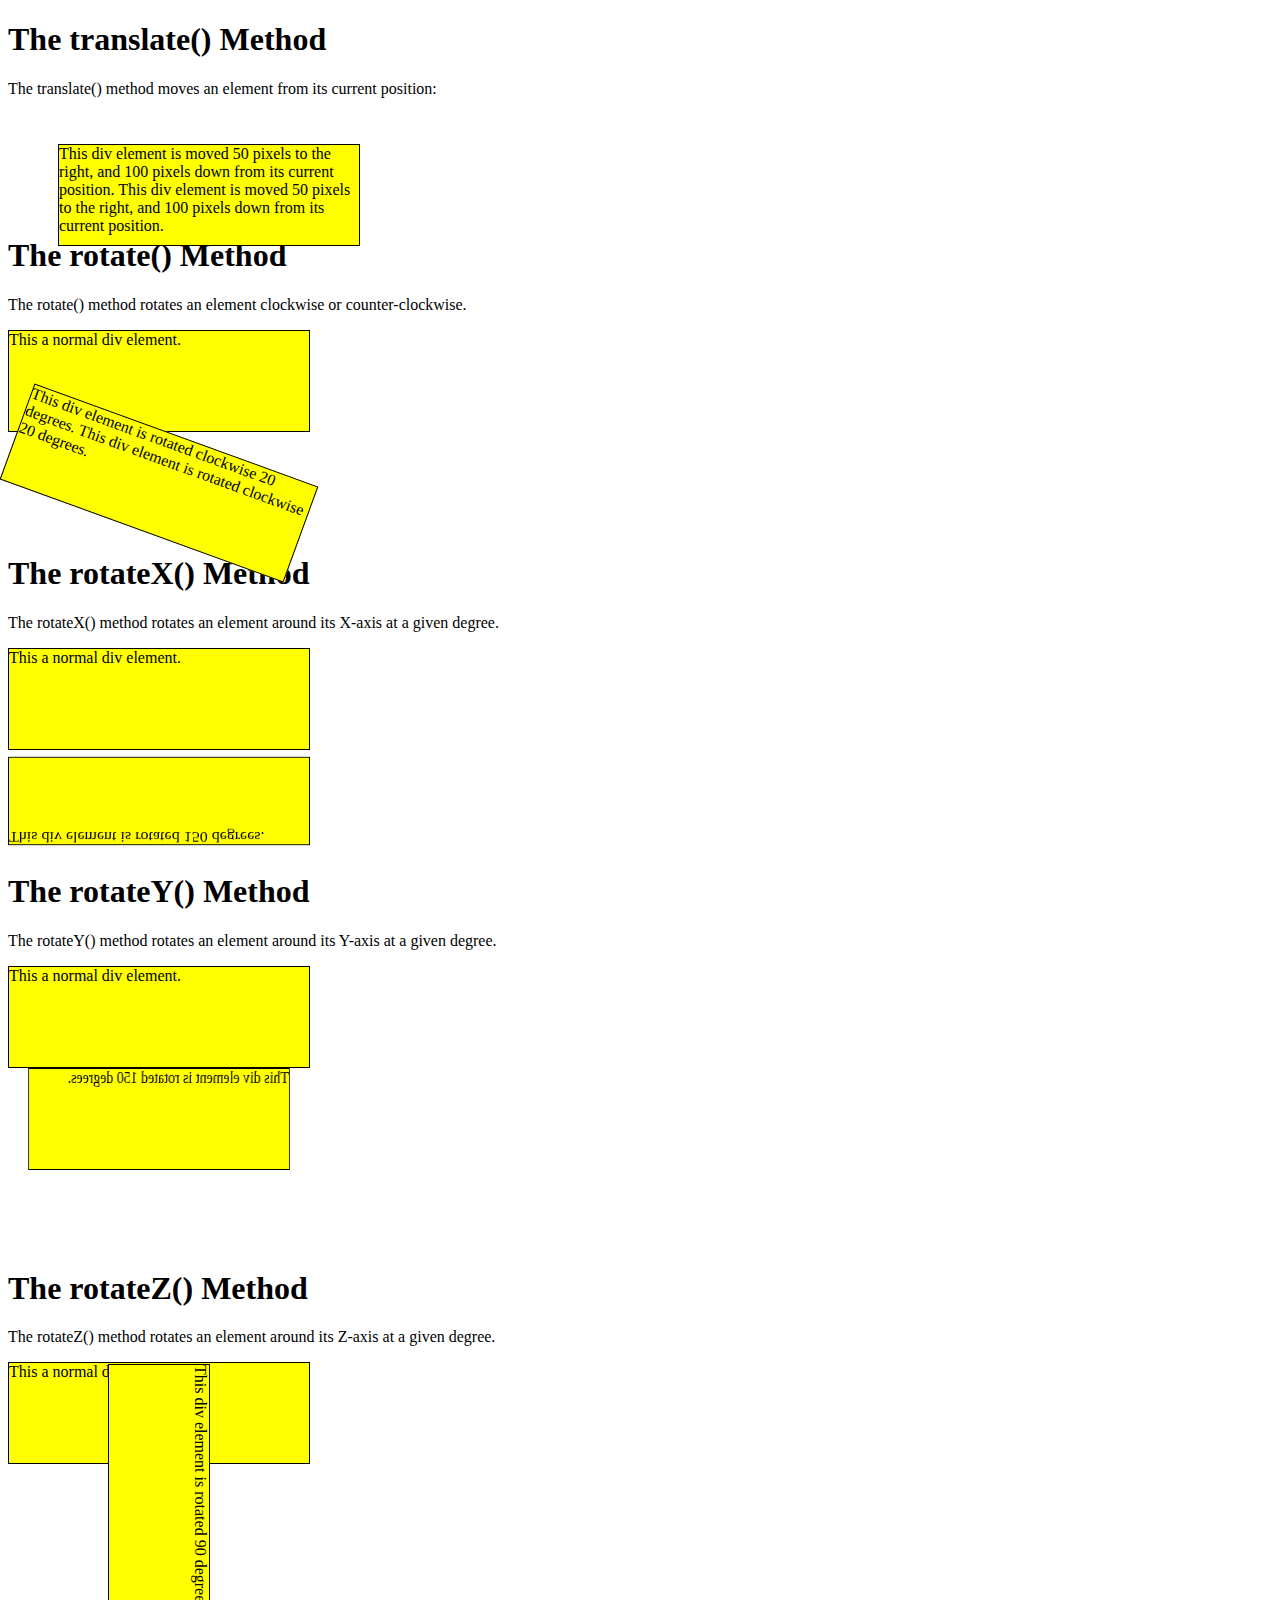
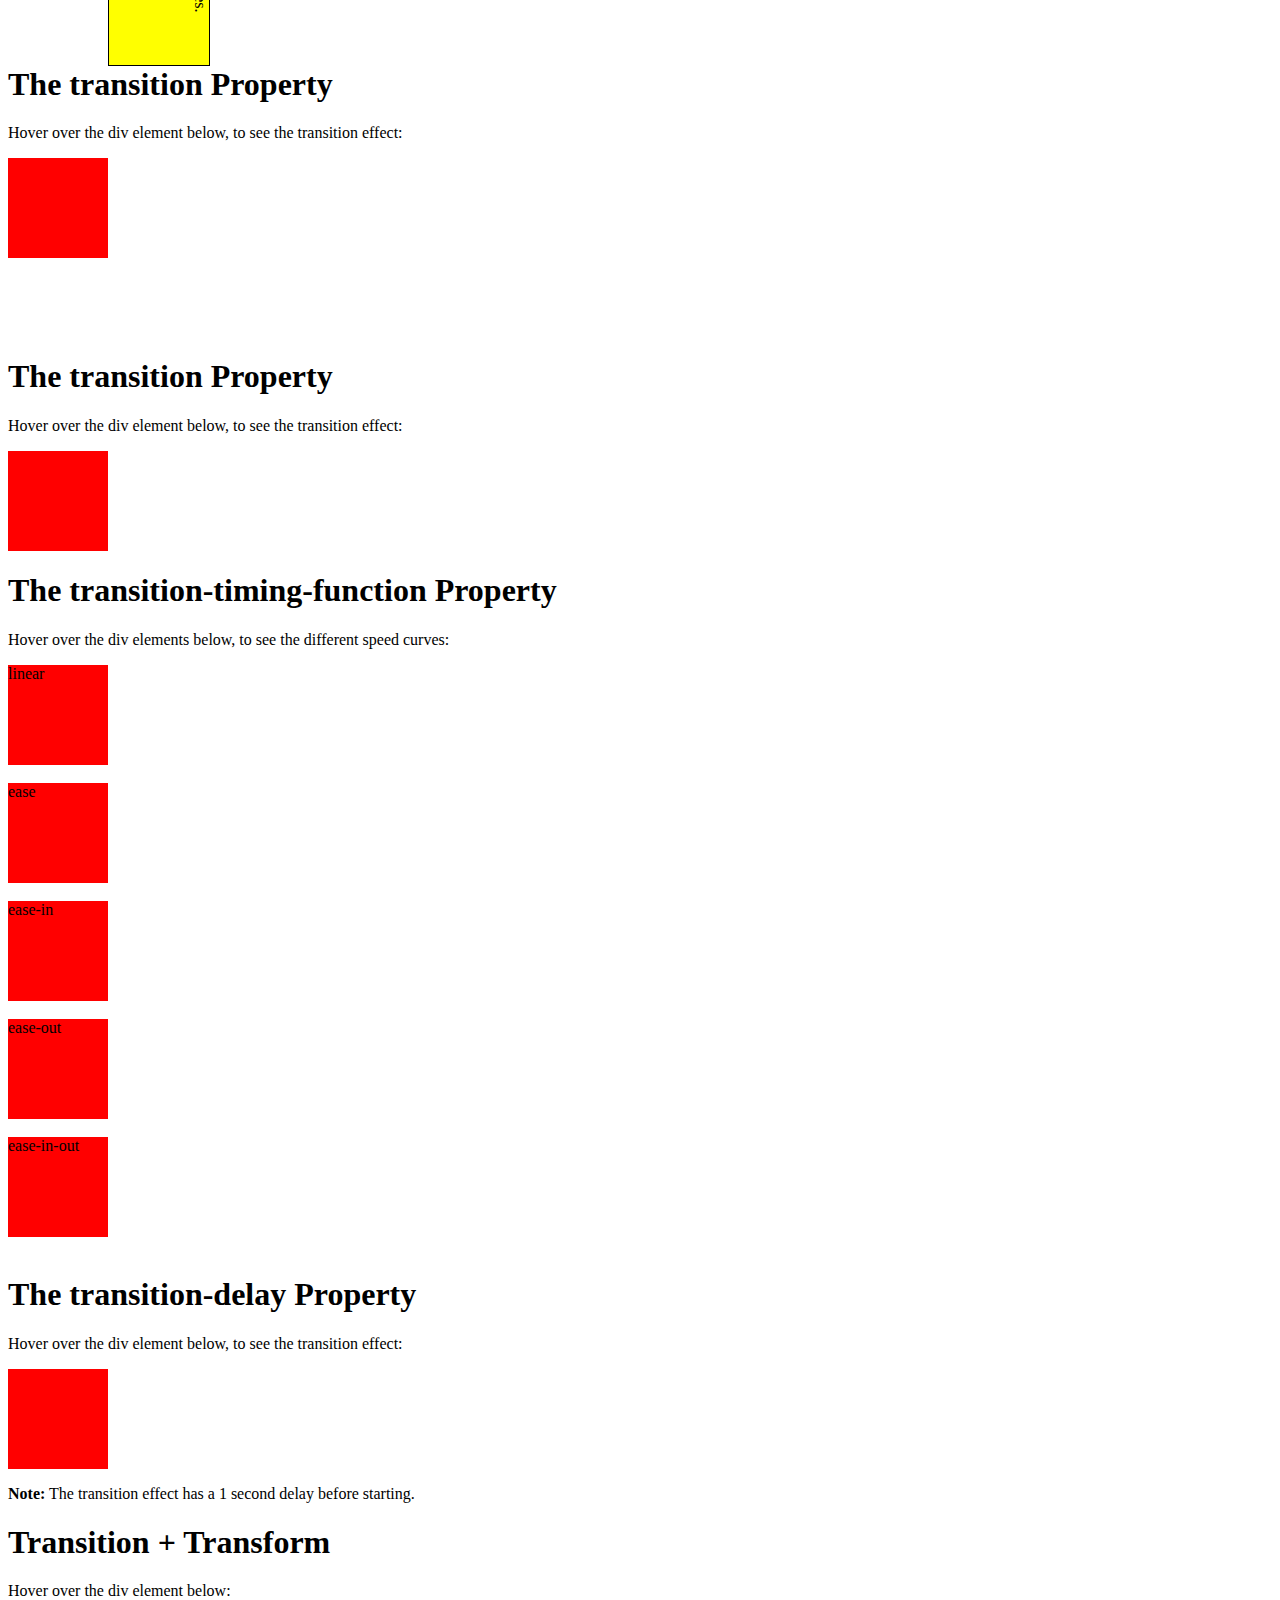
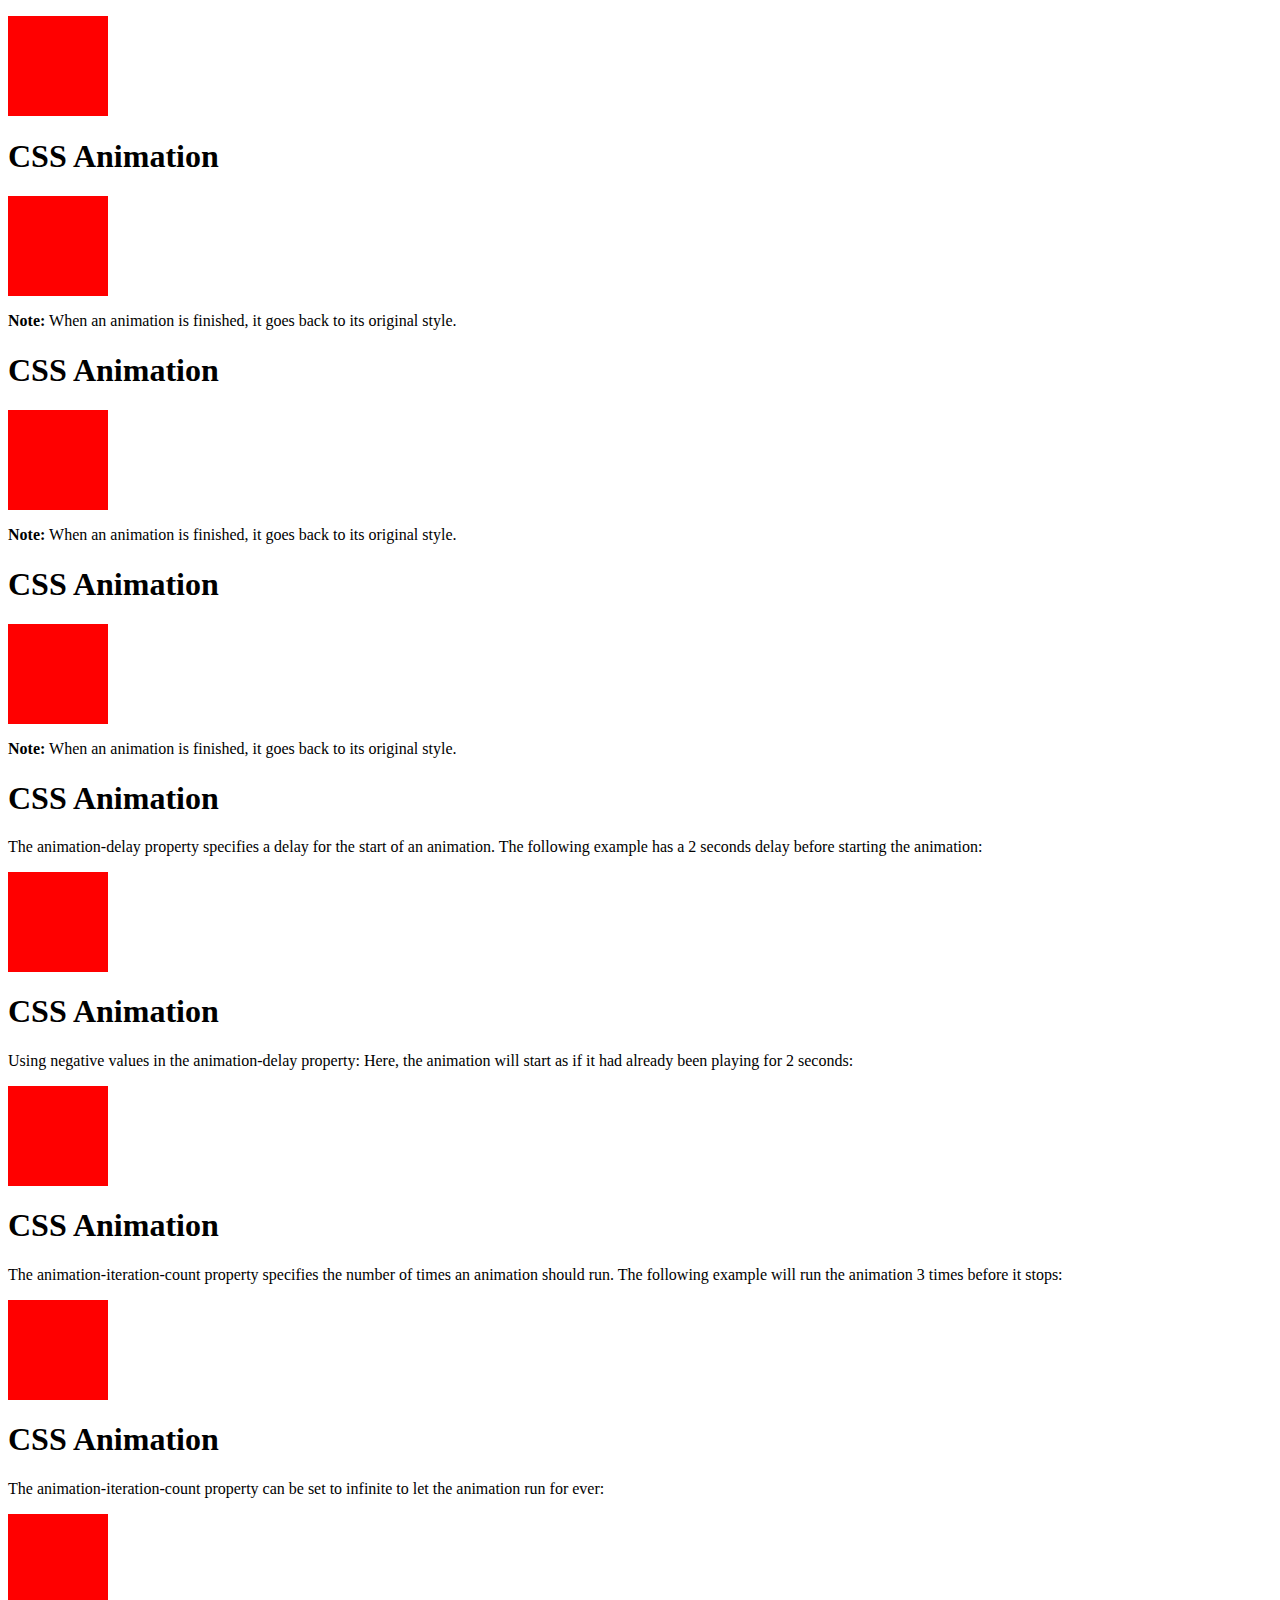
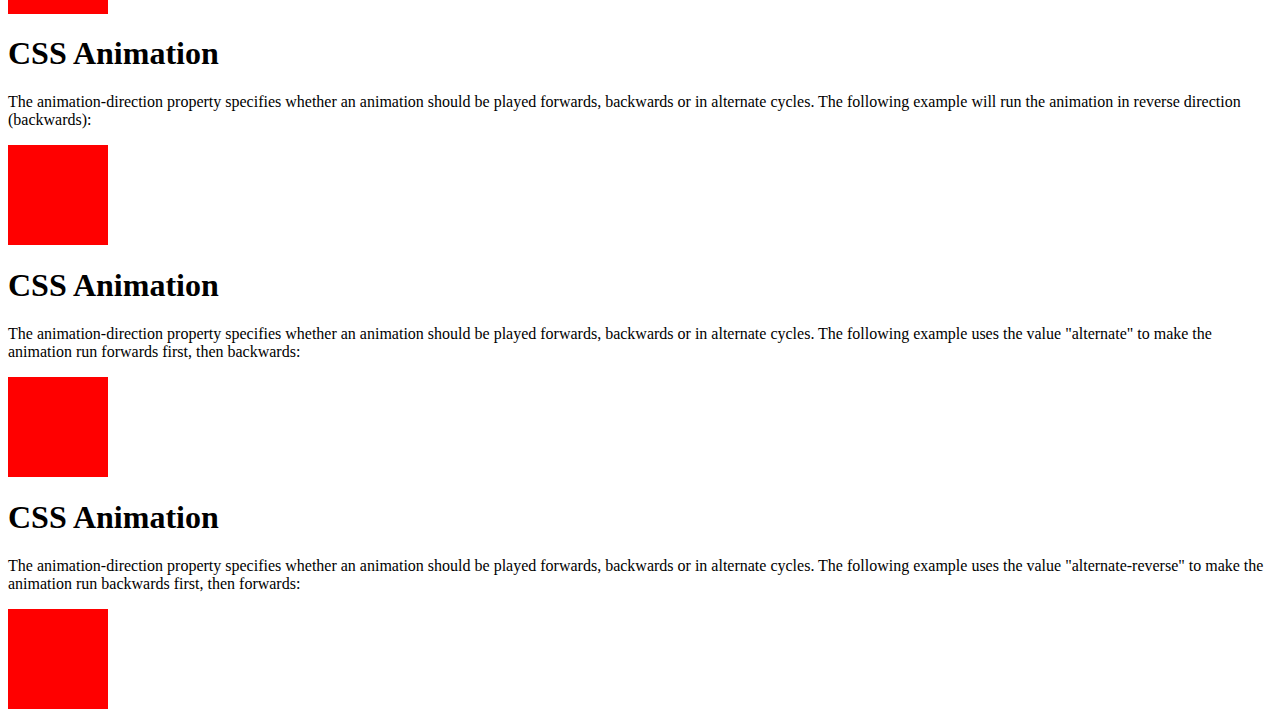
<file: CSS/index.html>
<!DOCTYPE html>
<html lang="en">
<head>
    <meta charset="UTF-8">
    <meta name="viewport" content="width=device-width, initial-scale=1.0">
    <title>Document</title>
    <style> 
    .translate {
          width: 300px;
          height: 100px;
          background-color: yellow;
          border: 1px solid black;
          transform: translate(50px,30px);
        }

        .rotate {
  width: 300px;
  height: 100px;
  background-color: yellow;
  border: 1px solid black;
}
        div#myDiv {
  transform: rotate(20deg);
}




.rotateX {
  width: 300px;
  height: 100px;
  background-color: yellow;
  border: 1px solid black;
}

#myDiv1 {
  transform: rotateX(150deg);
}



.rotateY {
  width: 300px;
  height: 100px;
  background-color: yellow;
  border: 1px solid black;
}

#myDiv2 {
  transform: rotateY(150deg);
}



.rotateZ {
  width: 300px;
  height: 100px;
  background-color: yellow;
  border: 1px solid black;
}

#myDiv3 {
  transform: rotateZ(90deg);
}



.transition {
  width: 100px;
  height: 100px;
  background: red;
  transition: width 2s;
}

.transition:hover {
  width: 300px;
}


.transition1 {
  width: 100px;
  height: 100px;
  background: red;
  transition: width 2s, height 4s;
}

.transition1:hover {
  width: 300px;
  height: 300px;
}


.transition2 {
  width: 100px;
  height: 100px;
  background: red;
  transition: width 2s;
}

#div1 {transition-timing-function: linear;}
#div2 {transition-timing-function: ease;}
#div3 {transition-timing-function: ease-in;}
#div4 {transition-timing-function: ease-out;}
#div5 {transition-timing-function: ease-in-out;}

.transition2:hover {
  width: 300px;
}


.transition3 {
  width: 100px;
  height: 100px;
  background: red;
  transition: width 3s;
  transition-delay: 1s;
}

.transition3:hover {
  width: 300px;
}


.transition4 {
  width: 100px;
  height: 100px;
  background: red;
  transition: width 2s, height 2s, transform 2s;
}

.transition4:hover {
  width: 300px;
  height: 300px;
  transform: rotate(180deg);
}



.animation {
  width: 100px;
  height: 100px;
  background-color: red;
  animation-name: example;
  animation-duration: 4s;
}

@keyframes example {
  from {background-color: red;}
  to {background-color: yellow;}
}


.animation1 {
  width: 100px;
  height: 100px;
  background-color: red;
  animation-name: example1;
  animation-duration: 4s;
}

@keyframes example1 {
  0%   {background-color: red;}
  25%  {background-color: yellow;}
  50%  {background-color: blue;}
  100% {background-color: green;}
}



.animation3 {
  width: 100px;
  height: 100px;
  background-color: red;
  position: relative;
  animation-name: example2;
  animation-duration: 4s;
}

@keyframes example2 {
  0%   {background-color:red; left:0px; top:0px;}
  25%  {background-color:yellow; left:200px; top:0px;}
  50%  {background-color:blue; left:200px; top:200px;}
  75%  {background-color:green; left:0px; top:200px;}
  100% {background-color:red; left:0px; top:0px;}
}



.animation3 {
  width: 100px;
  height: 100px;
  background-color: red;
  position: relative;
  animation-name: example3;
  animation-duration: 4s;
  animation-delay: 2s;
}

@keyframes example3 {
  0%   {background-color:red; left:0px; top:0px;}
  25%  {background-color:yellow; left:200px; top:0px;}
  50%  {background-color:blue; left:200px; top:200px;}
  75%  {background-color:green; left:0px; top:200px;}
  100% {background-color:red; left:0px; top:0px;}
}




.animation4 {
  width: 100px;
  height: 100px;
  background-color: red;
  position: relative;
  animation-name: example4;
  animation-duration: 4s;
  animation-delay: -2s;
}

@keyframes example4 {
  0%   {background-color:red; left:0px; top:0px;}
  25%  {background-color:yellow; left:200px; top:0px;}
  50%  {background-color:blue; left:200px; top:200px;}
  75%  {background-color:green; left:0px; top:200px;}
  100% {background-color:red; left:0px; top:0px;}
}


.animation5 {
  width: 100px;
  height: 100px;
  background-color: red;
  position: relative;
  animation-name: example5;
  animation-duration: 4s;
  animation-iteration-count: 3;
}

@keyframes example5 {
  0%   {background-color:red; left:0px; top:0px;}
  25%  {background-color:yellow; left:200px; top:0px;}
  50%  {background-color:blue; left:200px; top:200px;}
  75%  {background-color:green; left:0px; top:200px;}
  100% {background-color:red; left:0px; top:0px;}
}


.animation6 {
  width: 100px;
  height: 100px;
  background-color: red;
  position: relative;
  animation-name: example6;
  animation-duration: 4s;
  animation-iteration-count: infinite;
}

@keyframes example6 {
  0%   {background-color:red; left:0px; top:0px;}
  25%  {background-color:yellow; left:200px; top:0px;}
  50%  {background-color:blue; left:200px; top:200px;}
  75%  {background-color:green; left:0px; top:200px;}
  100% {background-color:red; left:0px; top:0px;}
}


.animation7 {
  width: 100px;
  height: 100px;
  background-color: red;
  position: relative;
  animation-name: example7;
  animation-duration: 4s;
  animation-direction: reverse;  
}

@keyframes example7 {
  0%   {background-color:red; left:0px; top:0px;}
  25%  {background-color:yellow; left:200px; top:0px;}
  50%  {background-color:blue; left:200px; top:200px;}
  75%  {background-color:green; left:0px; top:200px;}
  100% {background-color:red; left:0px; top:0px;}
}


.animation8 {
  width: 100px;
  height: 100px;
  background-color: red;
  position: relative;
  animation-name: example8;
  animation-duration: 4s;
  animation-iteration-count: 2;
  animation-direction: alternate;  
}

@keyframes example8 {
  0%   {background-color:red; left:0px; top:0px;}
  25%  {background-color:yellow; left:200px; top:0px;}
  50%  {background-color:blue; left:200px; top:200px;}
  75%  {background-color:green; left:0px; top:200px;}
  100% {background-color:red; left:0px; top:0px;}
}



.animation9 {
  width: 100px;
  height: 100px;
  background-color: red;
  position: relative;
  animation-name: example9;
  animation-duration: 4s;
  animation-iteration-count: 2;
  animation-direction: alternate-reverse;  
}

@keyframes example9 {
  0%   {background-color:red; left:0px; top:0px;}
  25%  {background-color:yellow; left:200px; top:0px;}
  50%  {background-color:blue; left:200px; top:200px;}
  75%  {background-color:green; left:0px; top:200px;}
  100% {background-color:red; left:0px; top:0px;}
}

        </style>
        
</head>
<body>
    <h1>The translate() Method</h1>
<p>The translate() method moves an element from its current position:</p>

<div class="translate"> 
  This div element is moved 50 pixels to the right, and 100 pixels down from its current position.
This div element is moved 50 pixels to the right, and 100 pixels down from its current position.
</div>




<h1>The rotate() Method</h1>

<p>The rotate() method rotates an element clockwise or counter-clockwise.</p>

<div class="rotate">
This a normal div element.
</div>

<div id="myDiv" class="rotate">
  This div element is rotated clockwise 20 degrees.
This div element is rotated clockwise 20 degrees.
</div>




<h1>The rotateX() Method</h1>

<p>The rotateX() method rotates an element around its X-axis at a given degree.</p>

<div class="rotateX">
This a normal div element.
</div>

<div id="myDiv1" class="rotateX">
This div element is rotated 150 degrees.
</div>





<h1>The rotateY() Method</h1>

<p>The rotateY() method rotates an element around its Y-axis at a given degree.</p>

<div class="rotateY">
This a normal div element.
</div>

<div id="myDiv2" class="rotateY">
This div element is rotated 150 degrees.
</div>




<h1 style="margin-top: 100px;">The rotateZ() Method</h1>

<p>The rotateZ() method rotates an element around its Z-axis at a given degree.</p>

<div class="rotateZ">
This a normal div element.
</div>

<div id="myDiv3" class="rotateZ">
This div element is rotated 90 degrees.
</div>



<h1 style="margin-top: 100px;">The transition Property</h1>

<p>Hover over the div element below, to see the transition effect:</p>
<div class="transition"></div>






<h1 style="margin-top: 100px;">The transition Property</h1>

<p>Hover over the div element below, to see the transition effect:</p>

<div class="transition1"></div>






<h1>The transition-timing-function Property</h1>

<p>Hover over the div elements below, to see the different speed curves:</p>

<div class="transition2" id="div1">linear</div><br>
<div class="transition2" id="div2">ease</div><br>
<div class="transition2" id="div3">ease-in</div><br>
<div class="transition2" id="div4">ease-out</div><br>
<div class="transition2" id="div5">ease-in-out</div><br>




<h1>The transition-delay Property</h1>

<p>Hover over the div element below, to see the transition effect:</p>

<div class="transition3"></div>

<p><b>Note:</b> The transition effect has a 1 second delay before starting.</p>





<h1>Transition + Transform</h1>

<p>Hover over the div element below:</p>

<div class="transition4"></div>







<h1>CSS Animation</h1>

<div class="animation"></div>

<p><b>Note:</b> When an animation is finished, it goes back to its original style.</p>



<h1>CSS Animation</h1>

<div class="animation1"></div>

<p><b>Note:</b> When an animation is finished, it goes back to its original style.</p>




<h1>CSS Animation</h1>

<div class="animation3"></div>

<p><b>Note:</b> When an animation is finished, it goes back to its original style.</p>




<h1>CSS Animation</h1>

<p>The animation-delay property specifies a delay for the start of an animation. The following example has a 2 seconds delay before starting the animation:</p>

<div class="animation3"></div>



<h1>CSS Animation</h1>

<p>Using negative values in the animation-delay property: Here, the animation will start as if it had already been playing for 2 seconds:</p>

<div class="animation4"></div>



<h1>CSS Animation</h1>

<p>The animation-iteration-count property specifies the number of times an animation should run. The following example will run the animation 3 times before it stops:</p>

<div class="animation5"></div>

<h1>CSS Animation</h1>

<p>The animation-iteration-count property can be set to infinite to let the animation run for ever:</p>

<div class="animation6"></div>

<h1>CSS Animation</h1>

<p>The animation-direction property specifies whether an animation should be played forwards, backwards or in alternate cycles. The following example will run the animation in reverse direction (backwards):</p>

<div class="animation7"></div>

<h1>CSS Animation</h1>

<p>The animation-direction property specifies whether an animation should be played forwards, backwards or in alternate cycles. The following example uses the value "alternate" to make the animation run forwards first, then backwards:</p>

<div class="animation8"></div>


<h1>CSS Animation</h1>

<p>The animation-direction property specifies whether an animation should be played forwards, backwards or in alternate cycles. The following example uses the value "alternate-reverse" to make the animation run backwards first, then forwards:</p>

<div class="animation9"></div>
</body>
</html>
</file>
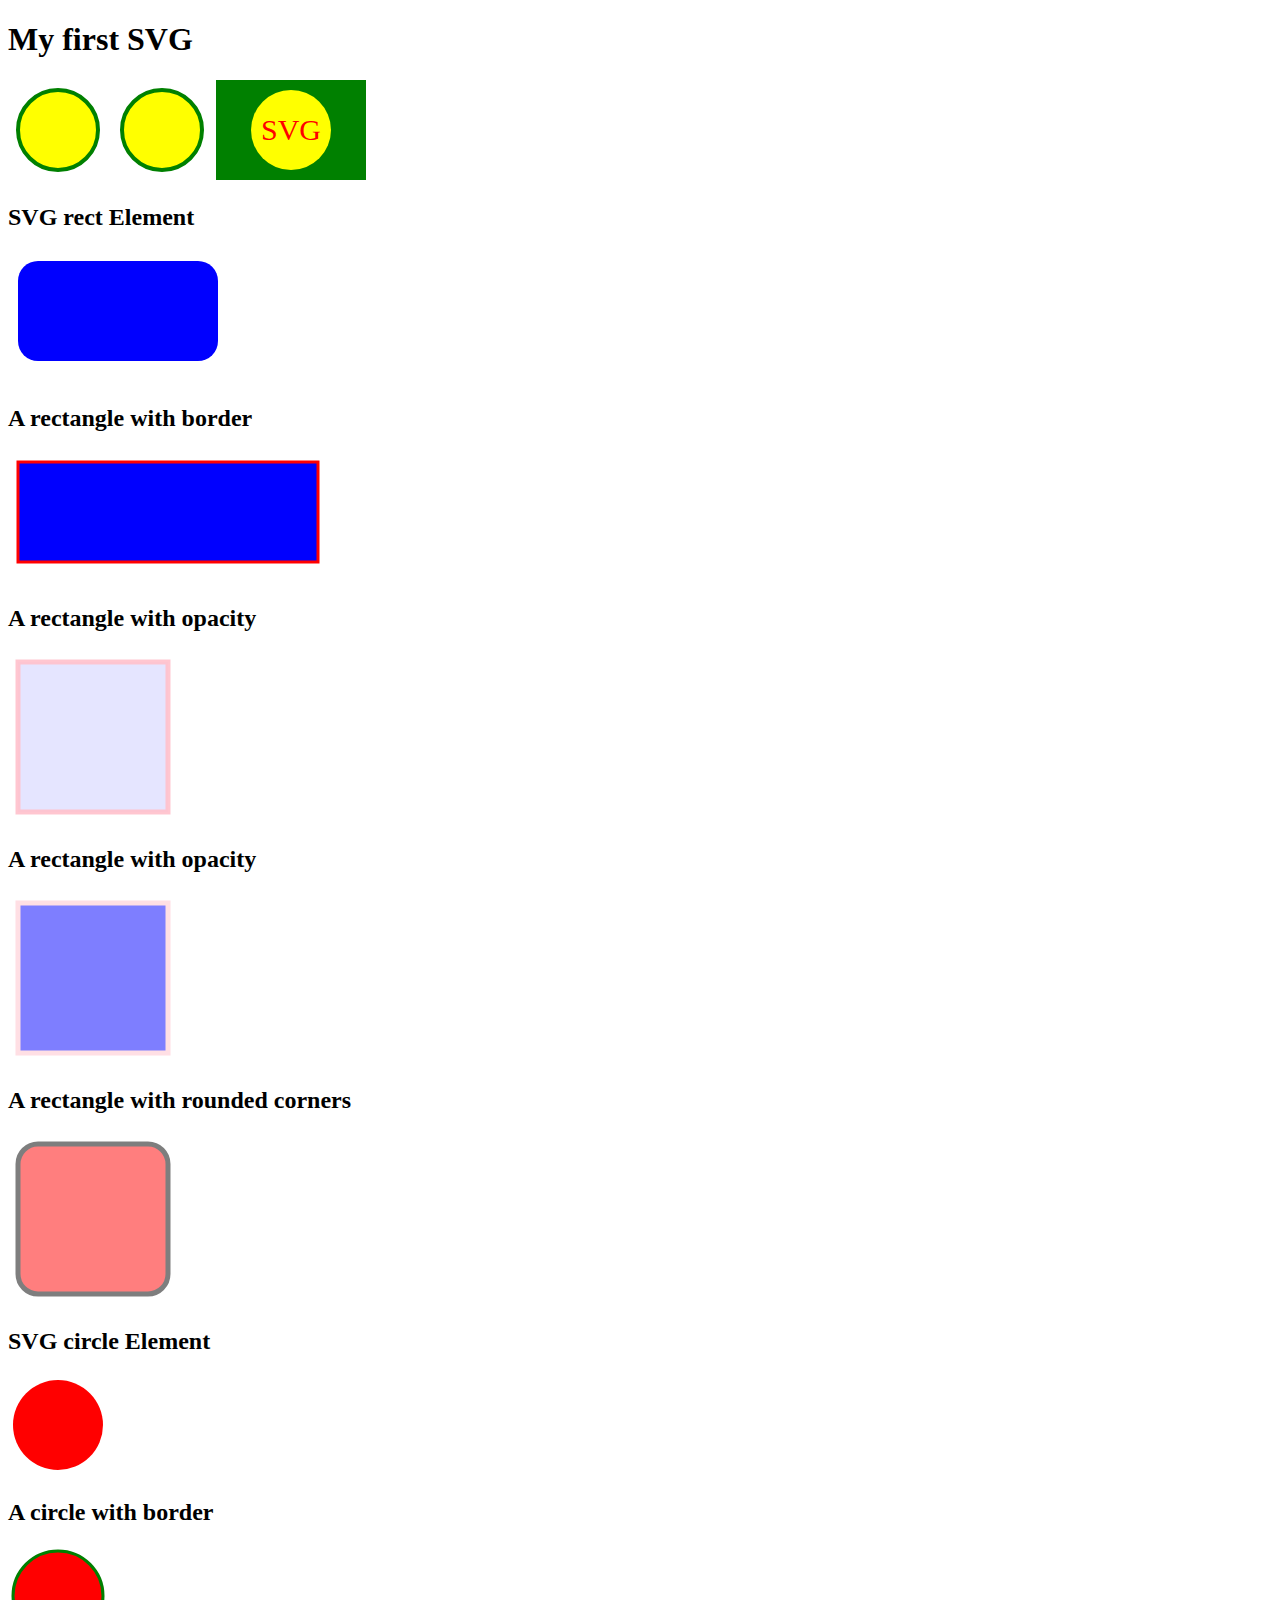
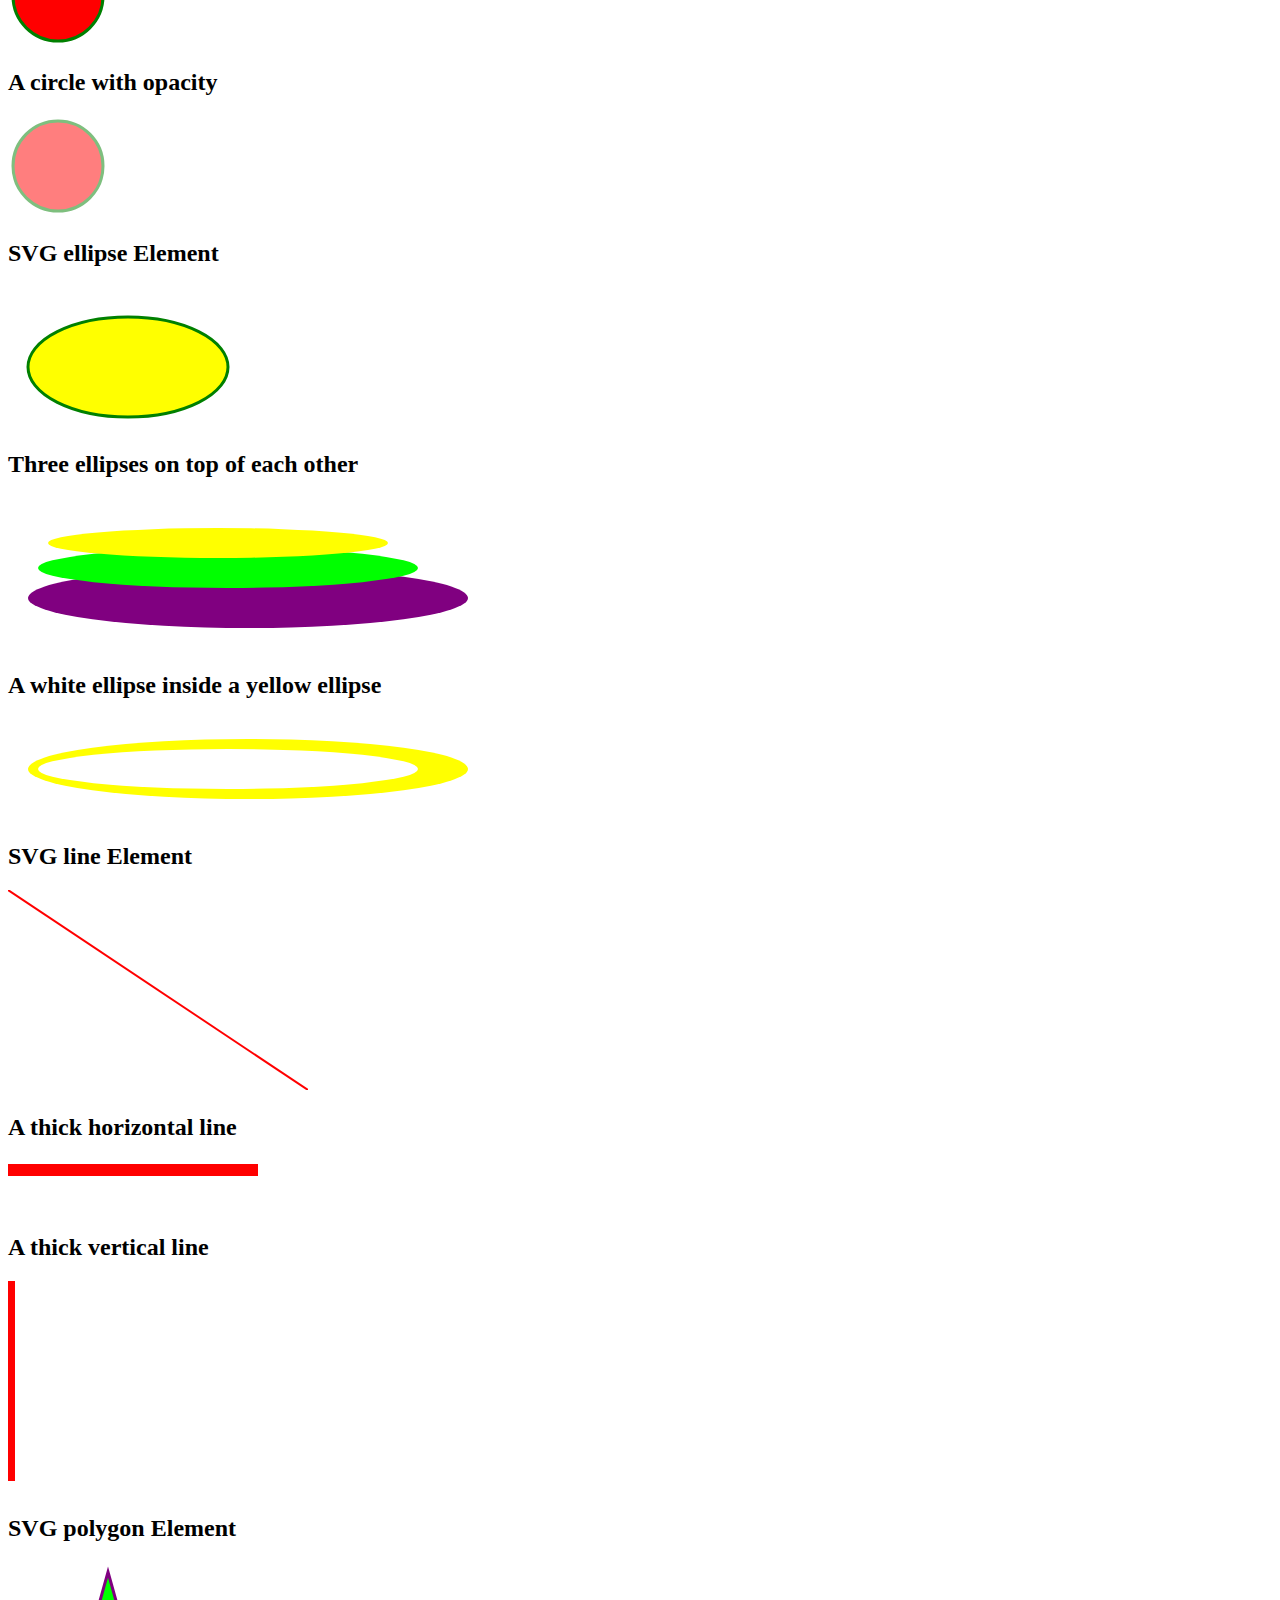
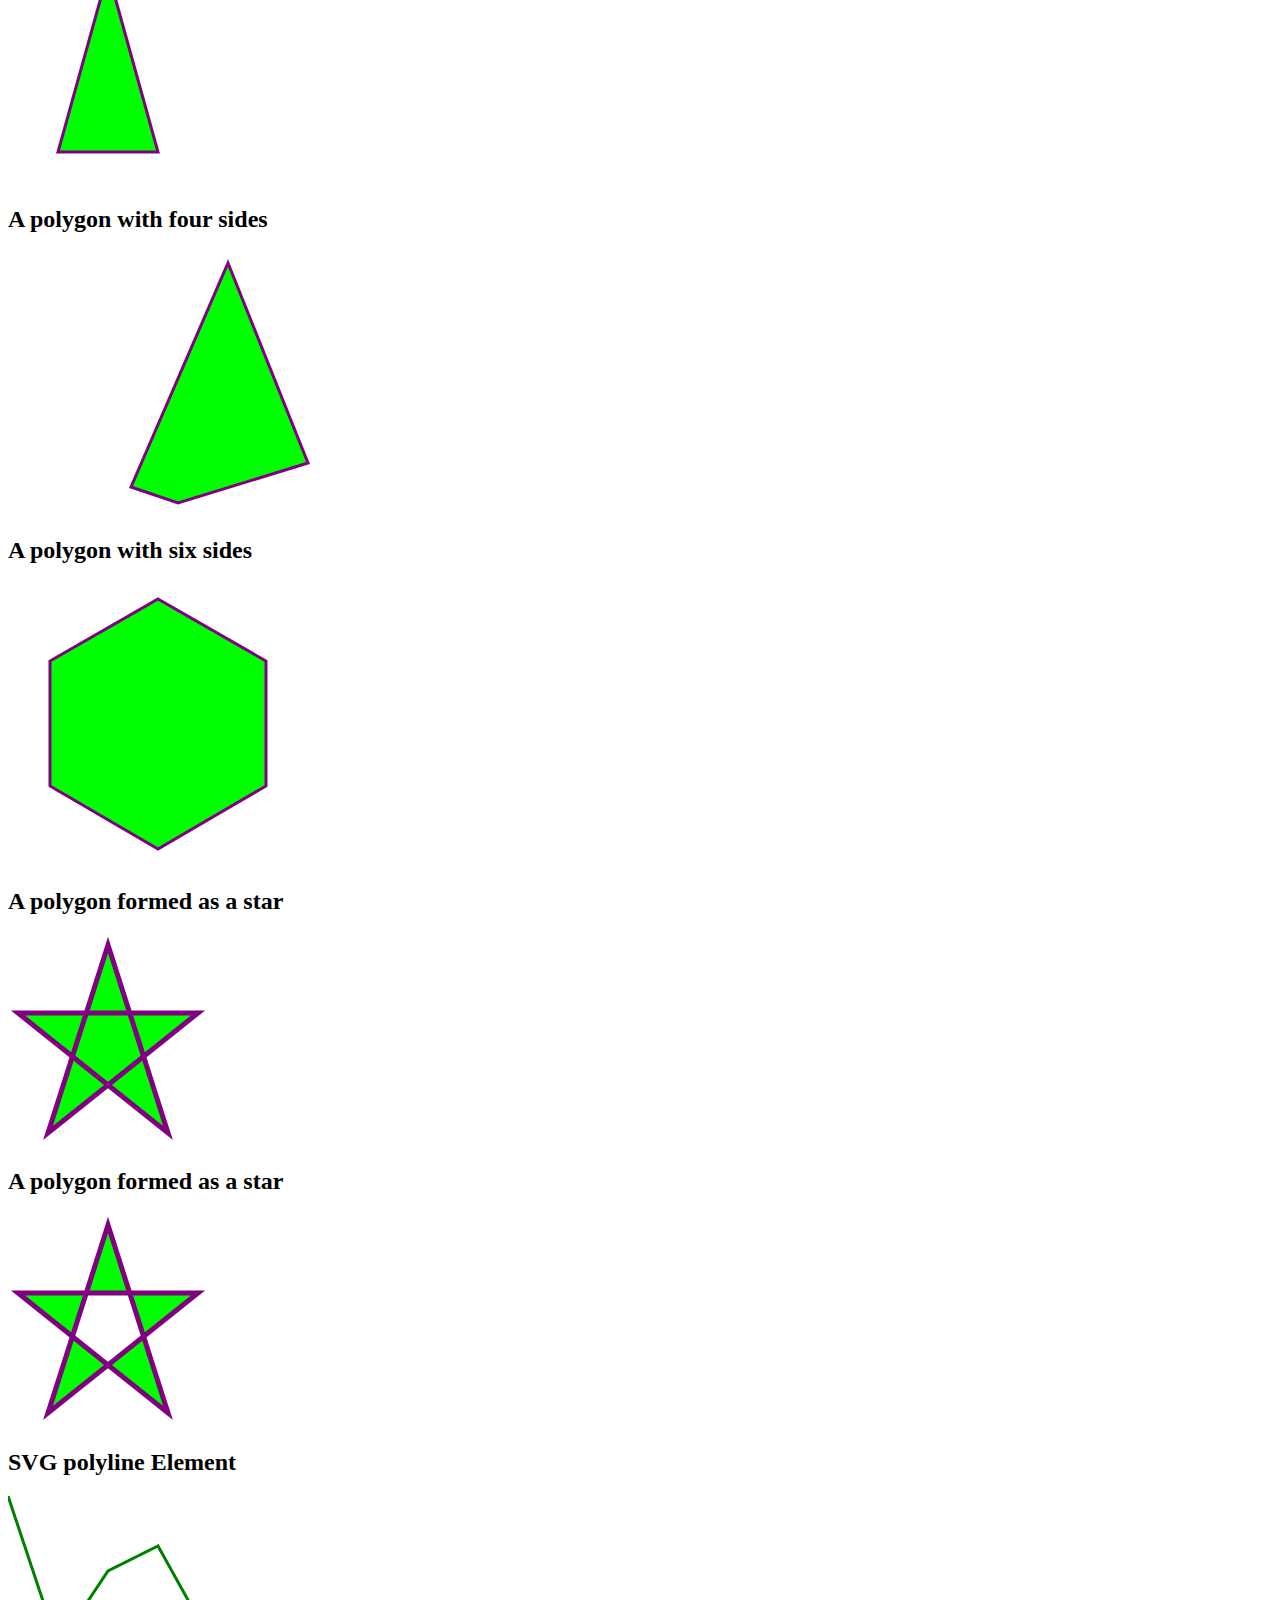
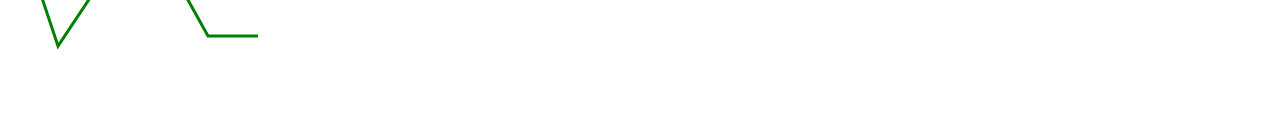
<file: SVG/index.html>
<!DOCTYPE html>
<html>
<body>

<h1>My first SVG</h1>

<svg width="100" height="100" xmlns="http://www.w3.org/2000/svg">
   <circle cx="50" cy="50" r="40" stroke="green" stroke-width="4" fill="yellow" />
   Sorry, your browser does not support inline SVG.
</svg> 
 



<svg width="100" height="100" xmlns="http://www.w3.org/2000/svg">
    <circle cx="50" cy="50" r="40" stroke="green" stroke-width="4" fill="yellow" />
  </svg>




  <svg width="150" height="100" xmlns="http://www.w3.org/2000/svg">
    <rect width="100%" height="100%" fill="green" />
    <circle cx="75" cy="50" r="40" fill="yellow" />
    <text x="75" y="60" font-size="30" text-anchor="middle" fill="red">SVG</text>
  </svg>



  <h2>SVG rect Element</h2>

<svg width="300" height="130" xmlns="http://www.w3.org/2000/svg">
 <rect width="200" height="100" x="10" y="10" rx="20" ry="20" fill="blue" />
  Sorry, your browser does not support inline SVG.  
</svg>



<h2>A rectangle with border</h2>

<svg width="320" height="130" xmlns="http://www.w3.org/2000/svg">
 <rect width="300" height="100" x="10" y="10" style="fill:rgb(0,0,255);stroke-width:3;stroke:red" />
  Sorry, your browser does not support inline SVG.  
</svg>




<h2>A rectangle with opacity</h2>

<svg width="300" height="170" xmlns="http://www.w3.org/2000/svg">
 <rect width="150" height="150" x="10" y="10" style="fill:blue;stroke:pink;stroke-width:5;fill-opacity:0.1;stroke-opacity:0.9" />
  Sorry, your browser does not support inline SVG.  
</svg>





<h2>A rectangle with opacity</h2>

<svg width="300" height="170" xmlns="http://www.w3.org/2000/svg">
<rect width="150" height="150" x="10" y="10" style="fill:blue;stroke:pink;stroke-width:5;opacity:0.5" />
  Sorry, your browser does not support inline SVG.  
</svg>




<h2>A rectangle with rounded corners</h2>

<svg width="300" height="170" xmlns="http://www.w3.org/2000/svg">
 <rect width="150" height="150" x="10" y="10" rx="20" ry="20" style="fill:red;stroke:black;stroke-width:5;opacity:0.5" />
  Sorry, your browser does not support inline SVG.
</svg>



<h2>SVG circle Element</h2>

<svg height="100" width="100" xmlns="http://www.w3.org/2000/svg">
  <circle r="45" cx="50" cy="50" fill="red" />
  Sorry, your browser does not support inline SVG.  
</svg> 
 



<h2>A circle with border</h2>

<svg height="100" width="100" xmlns="http://www.w3.org/2000/svg">
  <circle r="45" cx="50" cy="50" stroke="green" stroke-width="3" fill="red" />
  Sorry, your browser does not support inline SVG.  
</svg> 





<h2>A circle with opacity</h2>

<svg height="100" width="100" xmlns="http://www.w3.org/2000/svg">
  <circle r="45" cx="50" cy="50" stroke="green" stroke-width="3" fill="red" opacity="0.5" />
  Sorry, your browser does not support inline SVG.  
</svg> 



<h2>SVG ellipse Element</h2>

<svg height="140" width="500" xmlns="http://www.w3.org/2000/svg">
  <ellipse cx="120" cy="80" rx="100" ry="50" style="fill:yellow;stroke:green;stroke-width:3" />
  Sorry, your browser does not support inline SVG.  
</svg>


<h2>Three ellipses on top of each other</h2>

<svg height="150" width="500" xmlns="http://www.w3.org/2000/svg">
  <ellipse cx="240" cy="100" rx="220" ry="30" fill="purple" />
  <ellipse cx="220" cy="70" rx="190" ry="20" fill="lime" />
  <ellipse cx="210" cy="45" rx="170" ry="15" fill="yellow" />
  Sorry, your browser does not support inline SVG. 
</svg>





<h2>A white ellipse inside a yellow ellipse</h2>

<svg height="100" width="500" xmlns="http://www.w3.org/2000/svg">
  <ellipse cx="240" cy="50" rx="220" ry="30" fill="yellow" />
  <ellipse cx="220" cy="50" rx="190" ry="20" fill="white" />
  Sorry, your browser does not support inline SVG.
</svg>





<h2>SVG line Element</h2>

<svg height="200" width="300" xmlns="http://www.w3.org/2000/svg">
  <line x1="0" y1="0" x2="300" y2="200" style="stroke:red;stroke-width:2" />
  Sorry, your browser does not support inline SVG.
</svg>





<h2>A thick horizontal line</h2>

<svg height="50" width="300" xmlns="http://www.w3.org/2000/svg">
  <line x1="0" y1="10" x2="250" y2="10" style="stroke:red;stroke-width:12" />
  Sorry, your browser does not support inline SVG.
</svg>





<h2>A thick vertical line</h2>

<svg height="210" width="300" xmlns="http://www.w3.org/2000/svg">
  <line x1="0" y1="0" x2="0" y2="200" style="stroke:red;stroke-width:14" />
  Sorry, your browser does not support inline SVG.
</svg>




<h2>SVG polygon Element</h2>

<svg height="220" width="500" xmlns="http://www.w3.org/2000/svg">
  <polygon points="100,10 150,190 50,190" style="fill:lime;stroke:purple;stroke-width:3" />
  Sorry, your browser does not support inline SVG.
</svg>



<h2>A polygon with four sides</h2>

<svg height="260" width="500" xmlns="http://www.w3.org/2000/svg">
  <polygon points="220,10 300,210 170,250 123,234" style="fill:lime;stroke:purple;stroke-width:3" />
  Sorry, your browser does not support inline SVG.
</svg>



<h2>A polygon with six sides</h2>

<svg height="280" width="360" xmlns="http://www.w3.org/2000/svg">
  <polygon points="150,15 258,77 258,202 150,265 42,202 42,77" style="fill:lime;stroke:purple;stroke-width:3" />
  Sorry, your browser does not support inline SVG.
</svg>



<h2>A polygon formed as a star</h2>

<svg height="210" width="500" xmlns="http://www.w3.org/2000/svg">
  <polygon points="100,10 40,198 190,78 10,78 160,198" style="fill:lime;stroke:purple;stroke-width:5;"/>
  Sorry, your browser does not support inline SVG.
</svg>


<h2>A polygon formed as a star</h2>

<svg height="210" width="500" xmlns="http://www.w3.org/2000/svg">
  <polygon points="100,10 40,198 190,78 10,78 160,198" style="fill:lime;stroke:purple;stroke-width:5;fill-rule:evenodd;"/>
  Sorry, your browser does not support inline SVG.
</svg>



<h2>SVG polyline Element</h2>

<svg height="210" width="500" xmlns="http://www.w3.org/2000/svg">
  <polyline points="0,0 50,150 100,75 150,50 200,140 250,140" style="fill:none;stroke:green;stroke-width:3" />
  Sorry, your browser does not support inline SVG.
</svg>


</body>
</html>
</file>
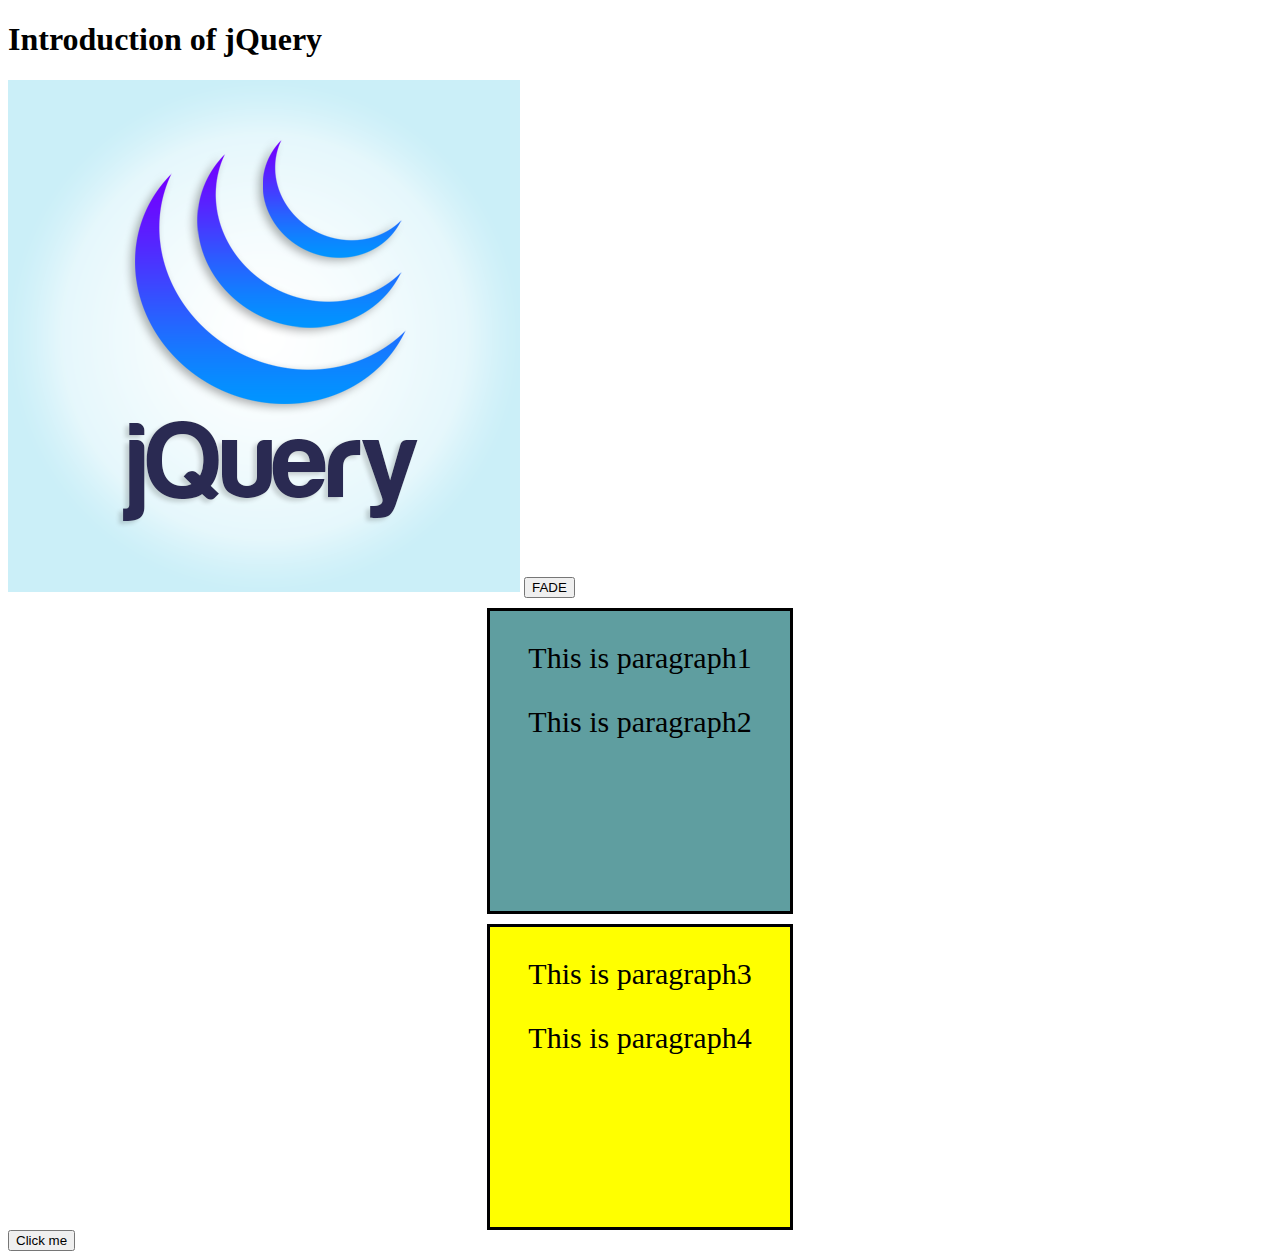
<file: JQ.html>
<!DOCTYPE html>
<html lang="en">
<head>
    <meta charset="UTF-8">
    <meta name="viewport" content="width=device-width, initial-scale=1.0">
    <title>Document</title>
    <link rel="stylesheet" href="style.css">
</head>
<body>
    <h1>Introduction of jQuery</h1>
    <img src="images/JQ.png" alt="JQ" id="img1"/>
    <button onClick="func1()">FADE</button>

    <div id="div1">
        <p>This is paragraph1</p>
        <p>This is paragraph2</p>
    </div>
    <div id="div2">
        <p>This is paragraph3</p>
        <p>This is paragraph4</p>
    </div>
    <button onClick="func2()">Click me</button>


</body>
<!-- <script src="jquery/jquery.js" type="text/javascript">    </script> -->

<script src="https://cdnjs.cloudflare.com/ajax/libs/jquery/3.7.1/jquery.js" integrity="sha512-+k1pnlgt4F1H8L7t3z95o3/KO+o78INEcXTbnoJQ/F2VqDVhWoaiVml/OEHv9HsVgxUaVW+IbiZPUJQfF/YxZw==" crossorigin="anonymous" referrerpolicy="no-referrer"></script>
<script src="JQ.js" type="text/javascript"></script>
</html>
</file>
<file: style.css>
#div1{
    margin: auto;
    margin-top: 10px;
    text-align: center;
    font-size: 30px;
    border: 3px solid black;
    background-color: cadetblue;
    height: 300px;
    width: 300px;
    position: relative;
}


#div2{
    margin: auto;
    margin-top: 10px;
    text-align: center;
    font-size: 30px;
    border: 3px solid black;
    background-color: yellow;
    height: 300px;
    width: 300px;
    position: relative;
}
</file>
